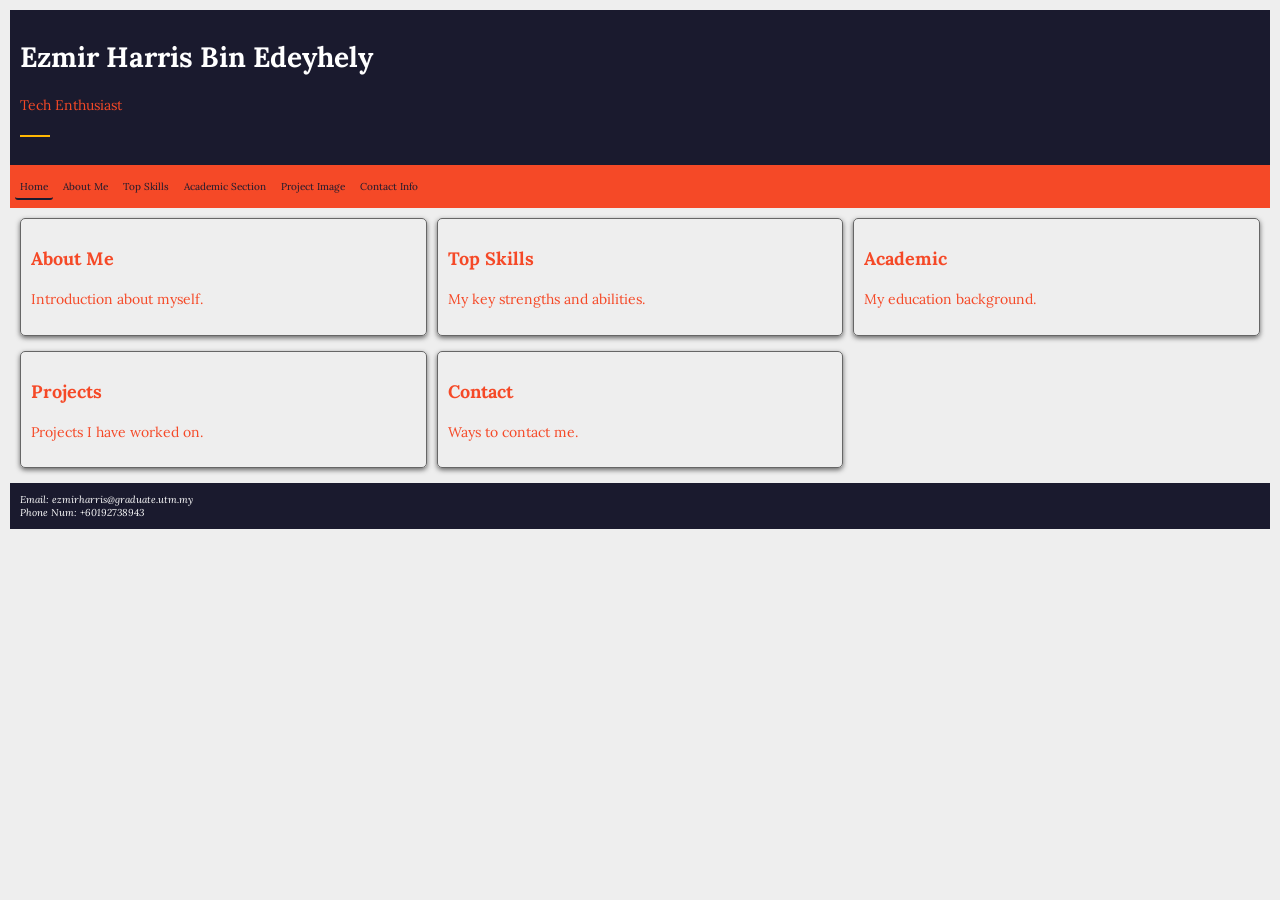
<file: Index.html>
<!DOCTYPE html>
<html lang="en">
<head>
	<meta charset="UTF-8">
	<meta name="description" content="width=device-width, initial-scale=1.0">
	<title>Page Title</title>
	<link rel="stylesheet" href="style.css">
<meta name="viewport" content="width=device-width, initial-scale=1.0">
</head>
<body>
<header>
	<h1>Ezmir Harris Bin Edeyhely</h1>
	<p> Tech Enthusiast <p>
	<h2> </h2>
	</header>
	
	  <nav>
    <ul>
        <li><a href="index.html" class="active">Home</a></li>
        <li><a href="about.html">About Me</a></li>
        <li><a href="Skills.html">Top Skills</a></li>
        <li><a href="Academic.html">Academic Section</a></li>
        <li><a href="Project.html">Project Image</a></li>
        <li><a href="Contact.html">Contact Info</a></li>
    </ul>
</nav>

	<main>
		<div class="card-grid">

    <div class="card">
      <h3>About Me</h3>
      <p>Introduction about myself.</p>
    </div>

    <div class="card">
      <h3>Top Skills</h3>
      <p>My key strengths and abilities.</p>
    </div>

    <div class="card">
      <h3>Academic</h3>
      <p>My education background.</p>
    </div>

    <div class="card">
      <h3>Projects</h3>
      <p>Projects I have worked on.</p>
    </div>

    <div class="card">
      <h3>Contact</h3>
      <p>Ways to contact me.</p>
    </div>

  </div>
	</main>

	<footer>
		<address>
			Email: ezmirharris@graduate.utm.my<br>
			Phone Num: +60192738943
		</address>
	</footer>
</body>
</html>
</file>
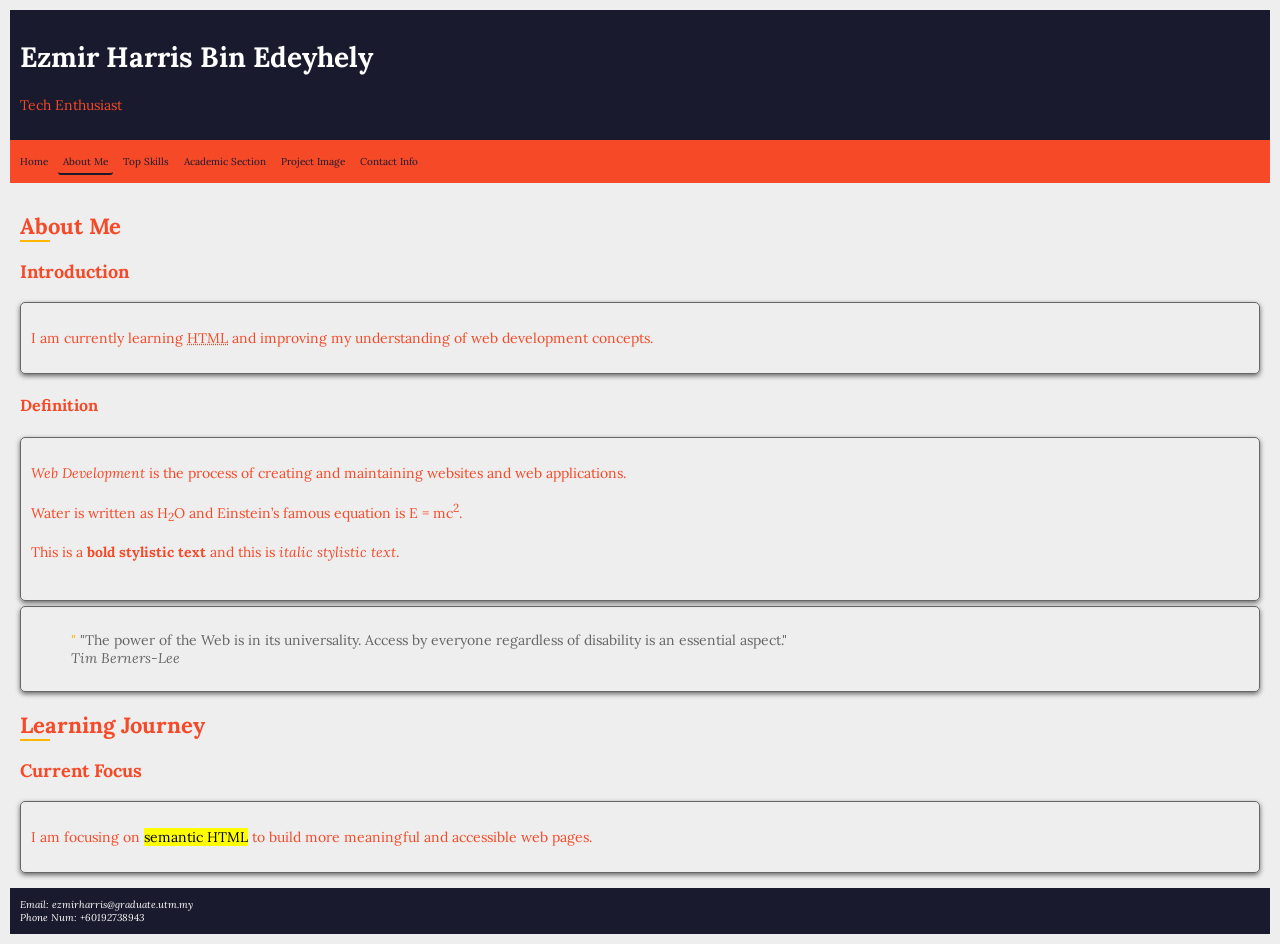
<file: about.html>
<!DOCTYPE html>
<html lang="en">
    <head>
        <meta charset="UTF-8">
        <meta name="viewport" content="width=device-width, initial-scale=1.0">
        <title>Document</title>
        <link rel="stylesheet" href="style.css">
    </head>

    <body>

<header>
    <h1>Ezmir Harris Bin Edeyhely</h1>
    <p>Tech Enthusiast</p>
</header>

<nav>
    <ul>
        <li><a href="index.html">Home</a></li>
        <li><a href="about.html" class="active">About Me</a></li>
        <li><a href="Skills.html">Top Skills</a></li>
        <li><a href="Academic.html">Academic Section</a></li>
        <li><a href="Project.html">Project Image</a></li>
        <li><a href="Contact.html">Contact Info</a></li>
    </ul>
</nav>

<main>

    <h2>About Me</h2>
    <h3>Introduction</h3>
    <div class="card">
    <p>
        I am currently learning <abbr title="HyperText Markup Language">HTML</abbr> and improving my understanding of web development concepts.
    </p>
    </div>
    <h4>Definition</h4>
    <div class="card">
    <p>
        <dfn>Web Development</dfn> is the process of creating and maintaining websites and web applications.
    </p>

    <p>
        Water is written as H<sub>2</sub>O and Einstein’s famous equation is E = mc<sup>2</sup>.
    </p>

    <p>
        This is a <b>bold stylistic text</b> and this is <i>italic stylistic text</i>.
    </p><br>
    </div>
    <!-- 
    <strong> and <em> are semantic tags used to indicate importance and emphasis.
    <b> and <i> are purely visual/stylistic and do not carry semantic meaning.
    -->
    <div class="card">
    <blockquote cite="https://www.w3.org/standards/webdesign/htmlcss">
        "The power of the Web is in its universality. Access by everyone regardless of disability is an essential aspect."
        <br>
        <cite>Tim Berners-Lee</cite>
    </blockquote>
    </div>
    <h2>Learning Journey</h2>
    <h3>Current Focus</h3>
    <div class="card">
    <p>
        I am focusing on <mark>semantic HTML</mark> to build more meaningful and accessible web pages.
    </p>
    </div>
</main>

<footer>
    <address>
        Email: ezmirharris@graduate.utm.my<br>
        Phone Num: +60192738943
    </address>
</footer>

</body>
</html>
</file>
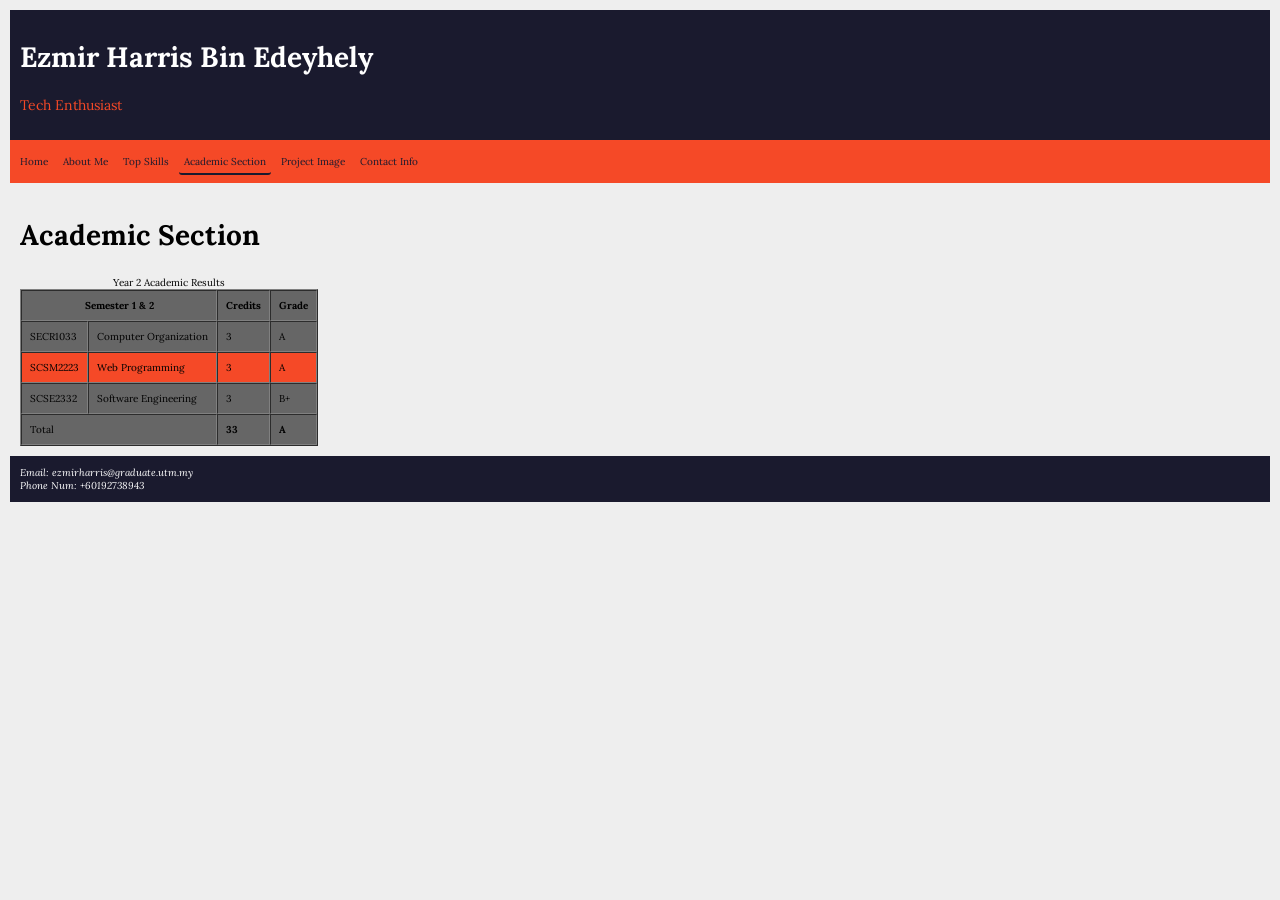
<file: Academic.html>
<!DOCTYPE html>
<html lang="en">
<head>
    <meta charset="UTF-8">
    <meta name="viewport" content="width=device-width, initial-scale=1.0">
    <title>Academic Section</title>
    <link rel="stylesheet" href="style.css">
<meta name="viewport" content="width=device-width, initial-scale=1.0">
</head>
<body>

    <header>
        <h1>Ezmir Harris Bin Edeyhely</h1>
        <p>Tech Enthusiast</p>
    </header>

    <nav>
        <ul>
            <li><a href="index.html">Home</a></li>
            <li><a href="about.html">About Me</a></li>
            <li><a href="Skills.html">Top Skills</a></li>
            <li><a href="Academic.html" class="active">Academic Section</a></li>
            <li><a href="Project.html">Project Image</a></li>
            <li><a href="Contact.html">Contact Info</a></li>
        </ul>
    </nav>

    <main>

        <section id="Academic section">
            <h1>Academic Section</h1>

            <table border="1" cellpadding="8" cellspacing="0">
                <caption>Year 2 Academic Results</caption>

                <thead>
                    <tr>
                        <th scope="col" colspan="2">Semester 1 &amp; 2</th>
                        <th scope="col">Credits</th>
                        <th scope="col">Grade</th>
                    </tr>
                </thead>

                <tbody>
                    <tr>
                        <td>SECR1033</td>
                        <td>Computer Organization</td>
                        <td>3</td>
                        <td>A</td>
                    </tr>
                    <tr>
                        <td>SCSM2223</td>
                        <td>Web Programming</td>
                        <td>3</td>
                        <td>A</td>
                    </tr>
                    <tr>
                        <td>SCSE2332</td>
                        <td>Software Engineering</td>
                        <td>3</td>
                        <td>B+</td>
                    </tr>
                </tbody>

                <tfoot>
                    <tr>
                        <td colspan="2">Total</td>
                        <td><strong>33</strong></td>
                        <td><strong>A</strong></td>
                    </tr>
                </tfoot>
            </table>

        </section>

    </main>

    <footer>
        <address>
            Email: ezmirharris@graduate.utm.my<br>
            Phone Num: +60192738943
        </address>
    </footer>

</body>
</html>
</file>
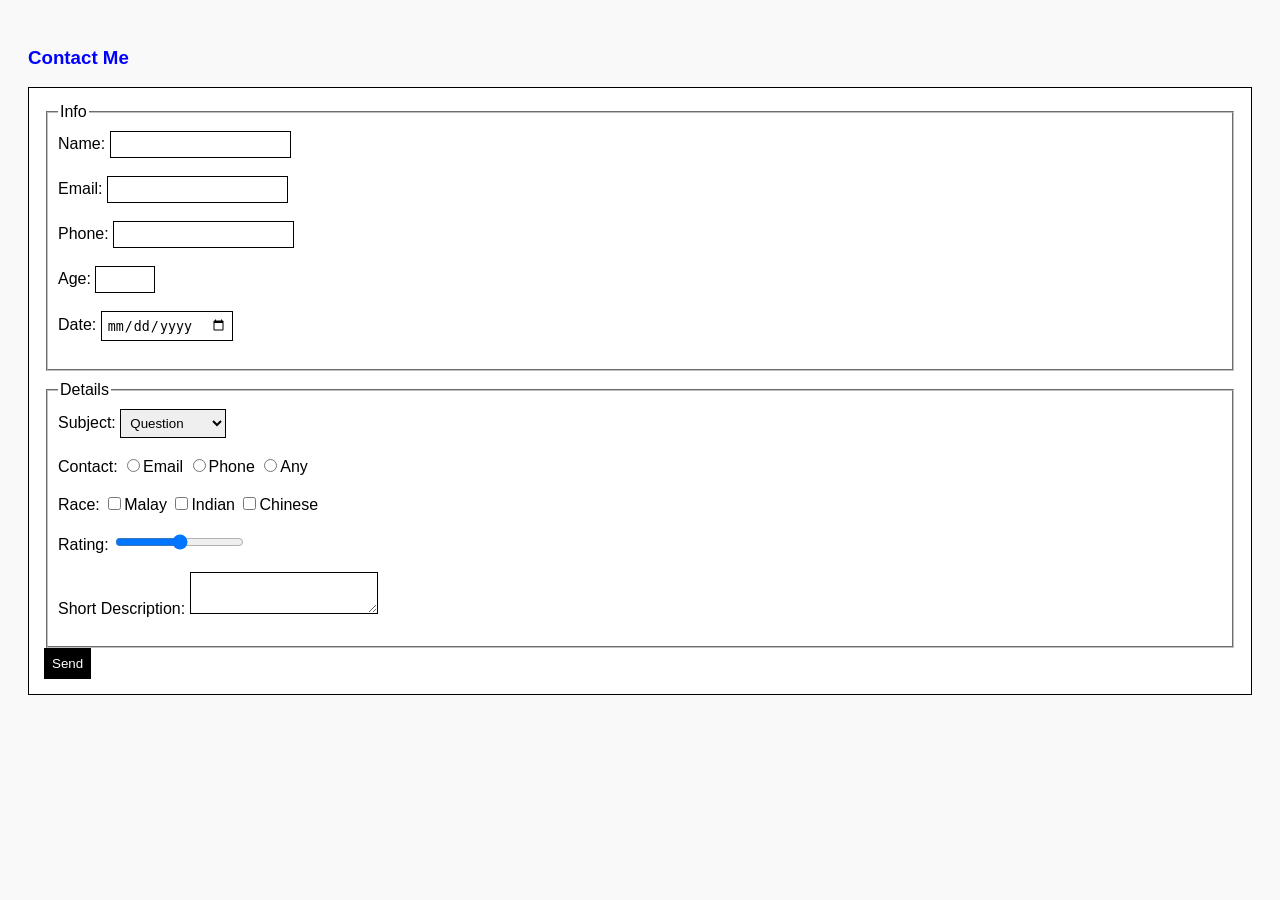
<file: Contact.html>
<!DOCTYPE html>
<html>
<head>
  <title>Contact Me</title>
</head>
<body style="font-family: Arial; padding: 20px; background:#f9f9f9;">

<h3 style="color:blue;">Contact Me</h3>

<form action="#" method="post" style="padding:15px; border:1px solid #000; background:#fff;">

<fieldset style="padding:10px;">
<legend>Info</legend>

<label for="n">Name:</label>
<input type="text" id="n" name="n" required maxlength="50"
style="padding:5px; border:1px solid #000;"><br><br>

<label for="e">Email:</label>
<input type="email" id="e" name="e" required
style="padding:5px; border:1px solid #000;"><br><br>

<label for="p">Phone:</label>
<input type="tel" id="p" name="p" required
style="padding:5px; border:1px solid #000;"><br><br>

<label for="a">Age:</label>
<input type="number" id="a" name="a" min="1" max="100" required
style="padding:5px; border:1px solid #000;"><br><br>

<label for="d">Date:</label>
<input type="date" id="d" name="d" required
style="padding:5px; border:1px solid #000;"><br><br>

</fieldset>

<fieldset style="padding:10px; margin-top:10px;">
<legend>Details</legend>

<label for="s">Subject:</label>
<select id="s" name="s" required style="padding:5px; border:1px solid #000;">
<optgroup label="General">
<option>Question</option>
<option>Feedback</option>
</optgroup>
<optgroup label="Other">
<option>Support</option>
<option>Others</option>
</optgroup>
</select><br><br>

<label>Contact:</label>
<input type="radio" id="r1" name="c" required><label for="r1">Email</label>
<input type="radio" id="r2" name="c"><label for="r2">Phone</label>
<input type="radio" id="r3" name="c"><label for="r3">Any</label><br><br>

<label>Race:</label>
<input type="checkbox" id="c1" name="o"><label for="c1">Malay</label>
<input type="checkbox" id="c2" name="o"><label for="c2">Indian</label>
<input type="checkbox" id="c3" name="o"><label for="c3">Chinese</label><br><br>

<label for="r">Rating:</label>
<input type="range" id="r" name="r" min="0" max="10"
style="background-color: #f0f0f0;"><br><br>

<label for="m">Short Description:</label>
<textarea id="m" name="m" required maxlength="200"
style="padding:5px; border:1px solid #000;"></textarea><br><br>

</fieldset>

<input type="submit" value="Send"
style="padding:8px; background:#000; color:#fff; border:none;">

</form>

</body>
</html>
</file>
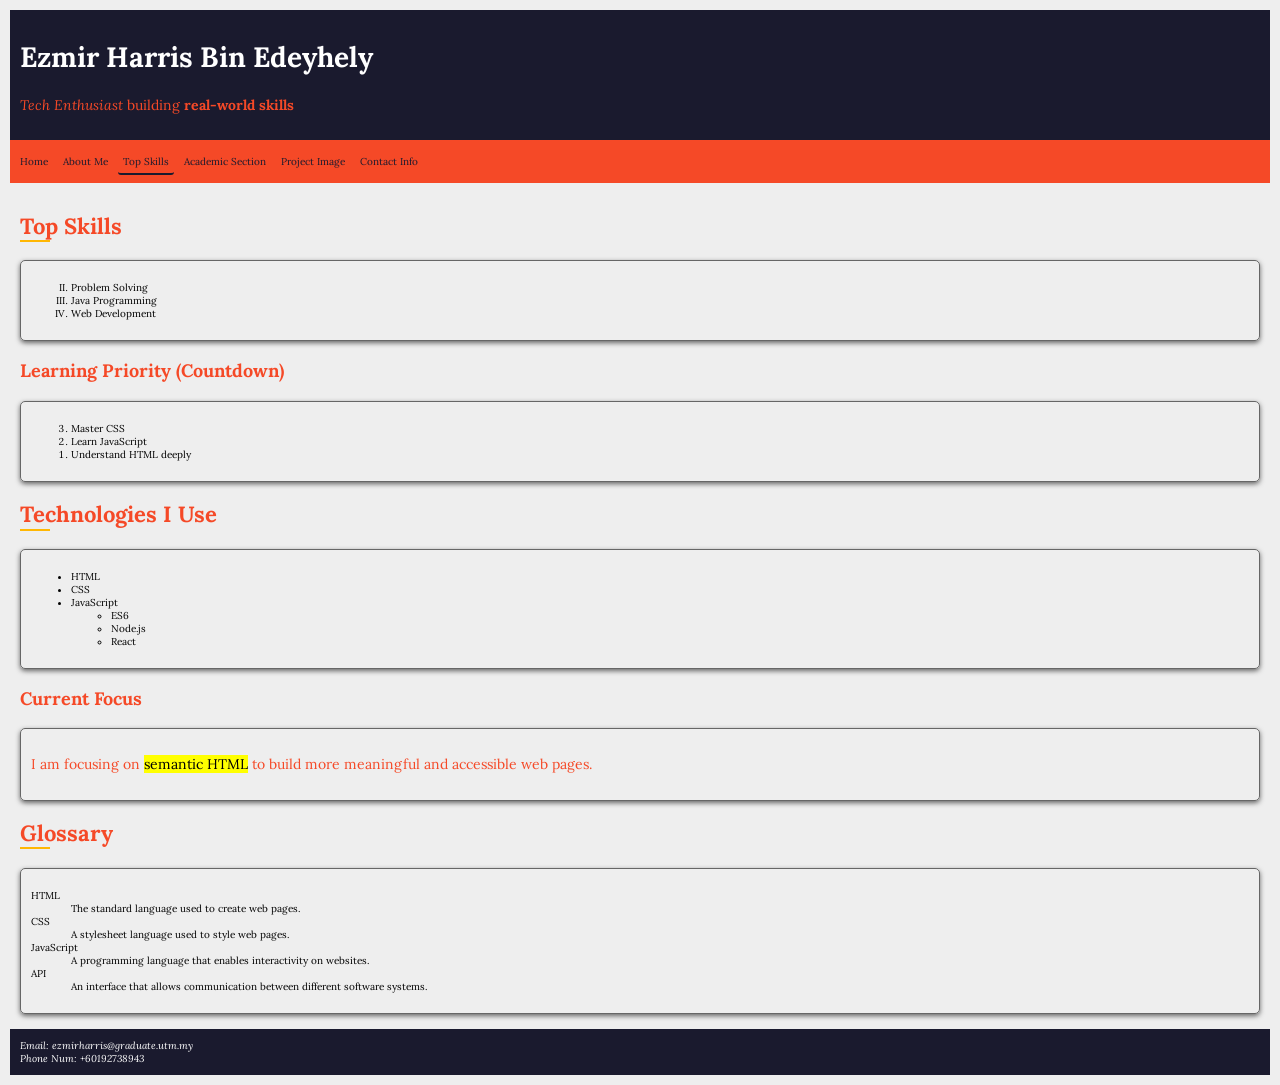
<file: Skills.html>
<!DOCTYPE html>
<html lang="en">
<head>
    <meta charset="UTF-8">
    <meta name="viewport" content="width=device-width, initial-scale=1.0">
    <title>Semantic HTML Example</title>
    <link rel="stylesheet" href="style.css">
<meta name="viewport" content="width=device-width, initial-scale=1.0">
</head>
<body>

    <header>
        <h1>Ezmir Harris Bin Edeyhely</h1>
        <p><em>Tech Enthusiast</em> building <strong>real-world skills</strong></p>
    </header>

        <nav>
        <ul>
            <li><a href="index.html">Home</a></li>
            <li><a href="about.html">About Me</a></li>
            <li><a href="Skills.html" class="active">Top Skills</a></li>
            <li><a href="Academic.html">Academic Section</a></li>
            <li><a href="Project.html">Project Image</a></li>
            <li><a href="Contact.html">Contact Info</a></li>
        </ul>
    </nav>

    <main>

        <!-- Skills Section -->
            <h2>Top Skills</h2>
        <div class="card">
            <!-- Roman numerals with custom start -->
            <ol type="I" start="2">
                <li>Problem Solving</li>
                <li>Java Programming</li>
                <li>Web Development</li>
            </ol>
        </div>
            <h3>Learning Priority (Countdown)</h3>
        <div class="card">
            <!-- Reversed list -->
            <ol reversed>
                <li>Master CSS</li>
                <li>Learn JavaScript</li>
                <li>Understand HTML deeply</li>
            </ol>
        </div>

        <!-- Technologies Section -->
            <h2>Technologies I Use</h2>
        <div class="card">
            <ul>
                <li>HTML</li>
                <li>CSS</li>
                <li>JavaScript
                    <ul>
                        <li>ES6</li>
                        <li>Node.js</li>
                        <li>React</li>
                    </ul>
                </li>
            </ul>
        </div>
            <h3>Current Focus</h3>
        <div class="card">
            <p>
                I am focusing on <mark>semantic HTML</mark> to build more meaningful and accessible web pages.
            </p>
        </div>
            <h2>Glossary</h2>
        <div class="card">
            <dl>
                <dt>HTML</dt>
                <dd>The standard language used to create web pages.</dd>

                <dt>CSS</dt>
                <dd>A stylesheet language used to style web pages.</dd>

                <dt>JavaScript</dt>
                <dd>A programming language that enables interactivity on websites.</dd>

                <dt>API</dt>
                <dd>An interface that allows communication between different software systems.</dd>
            </dl>
        </div>
    </main>
<footer>
        <address>
        Email: ezmirharris@graduate.utm.my<br>
        Phone Num: +60192738943
    </address>
</footer>

</body>
</html>
</file>
<file: style.css>
/* Google Font */
@import url('https://fonts.googleapis.com/css2?family=Lora&family=Playfair+Display&display=swap');

/* ============================================
   BREAKPOINTS
   mobile-first base: 320px and up
   tablet:   @media (min-width: 600px)
   desktop:  @media (min-width: 1024px)
============================================ */

/* Reset */
* { box-sizing: border-box; }
html { font-size: 62.5%; }
body { margin: 0; padding: 0; }

/* Variables */
:root {
  --color-primary: #1a1a2e;
  --color-secondary: #F54927;
  --color-accent-1: #e8d5b7;
  --color-accent-2: #ffb703;
  --color-grey-1: #111111;
  --color-grey-2: #666666;
  --color-grey-3: #eeeeee;

  --font-body: 'Lora', serif;
  --font-heading: 'Playfair Display', serif;
 
  --space-sm: 0.5rem;
  --space-md: 1rem;
  --space-lg: 2rem;
}

/* Typography */
h1 { font-size: 2.8rem; line-height: 1.3; color: var(--color-secpndary); }
h2 { font-size: 2.2rem; line-height: 1.3; color: var(--color-secondary); }
h3 { font-size: 1.8rem; line-height: 1.3; color: var(--color-secondary); }
h4 { font-size: 1.6rem; line-height: 1.3; color: var(--color-secondary); }
.Contacth4 { font-size: 1.6rem; line-height: 1.0; color: var(--color-secondary); }
p { font-size: 1.4rem; line-height: 1.6; color: var(--color-secondary); }
small { font-size: 1.2rem; }
blockquote { font-size: 1.4rem; color: var(--color-grey-2); }
code { font-size: 1.3rem; }

body {
  font-family: var(--font-body);
  background: var(--color-grey-3);
  padding: var(--space-md);
}

/* Layout sections */
header { background: var(--color-primary); color: white; padding: var(--space-md); }
nav { background: var(--color-secondary); padding: var(--space-sm); position: sticky; top: 0; z-index: 10; }
main { background: var(--color-grey-3); padding: var(--space-md); }
footer { background: var(--color-primary); color: white; padding: var(--space-md); }

/* Nav flex */
nav {
  display: flex;
  justify-content: space-between;
  flex-wrap: wrap;
}

nav ul {
  display: flex;
  gap: var(--space-sm);
  list-style: none;
  padding: 0;
}

nav a {
  color: white;
  text-decoration: none;
  padding: var(--space-sm);
  transition: color 0.2s, background-color 0.2s;
  border-radius: 0.3rem;
}

nav a:hover { background: var(--color-accent-2); color:white; }
nav a.active { border-bottom: 0.2rem solid var(--color-primary);}

/* Links states */
a:link { color: var(--color-primary); }
a:visited { color: var(--color-primary); }
a:hover { color: var(--color-accent-2); }
a:active { color: var(--color-accent-2); }

/* Header flex */
.header-container {
  display: flex;
  align-items: center;
  gap: var(--space-md);
}

/* Cards grid */
.card-grid {
  display: grid;
  grid-template-columns: 1fr;
  gap: var(--space-md);
}

.card {
  padding: var(--space-md); /* padding for inside spacing */
  margin-bottom: var(--space-sm); /* margin to separate cards */
  border: 0.1rem solid var(--color-grey-2);
  border-radius: 0.5rem;
  box-shadow: 0 0.2rem 0.5rem var(--color-grey-2);
  transition: transform 0.2s;
}

.card:hover { transform: translateY(-4px); }

/* Sidebar layout */
.layout {
  display: grid;
  grid-template-columns: 1fr;
  gap: var(--space-md);
}

/* Images */
img { max-width: 100%; height: auto; }

/* Form */
input, textarea, select {
  padding: var(--space-sm);
  border: 0.1rem solid var(--color-grey-2);
  border-radius: 0.3rem;
  font-family: var(--font-body);
}

input:focus, textarea:focus, select:focus {
  outline: none;
  box-shadow: 0 0 0 0.2rem var(--color-accent-2);
}

input[type="submit"] {
  background: var(--color-primary);
  color: white;
  transition: background 0.2s;
}

input[type="submit"]:hover { background: var(--color-secondary); }
input[type="submit"]:active { transform: scale(0.97); }

/* Pseudo elements */
blockquote::before {
  content: '"';
  color: var(--color-accent-2);
}

h2::after {
  content: '';
  display: block;
  width: 3rem;
  height: 0.2rem;
  background: var(--color-accent-2);
}

/* Table */
tbody tr:nth-child(even) {
  background: var(--color-secondary);
}

/* List fix */
tr:first-child { background: var(--color-grey-2); }
tr:last-child { background: var(--color-grey-2);}

/* Tablet */
@media (min-width: 600px) {
  .card-grid { grid-template-columns: repeat(2, 1fr); }
  .header-container { flex-direction: row; }
}

/* Desktop */
@media (min-width: 1024px) {
  .card-grid { grid-template-columns: repeat(3, 1fr); }
  .layout { grid-template-columns: 1fr 28rem; }
}
</file>
